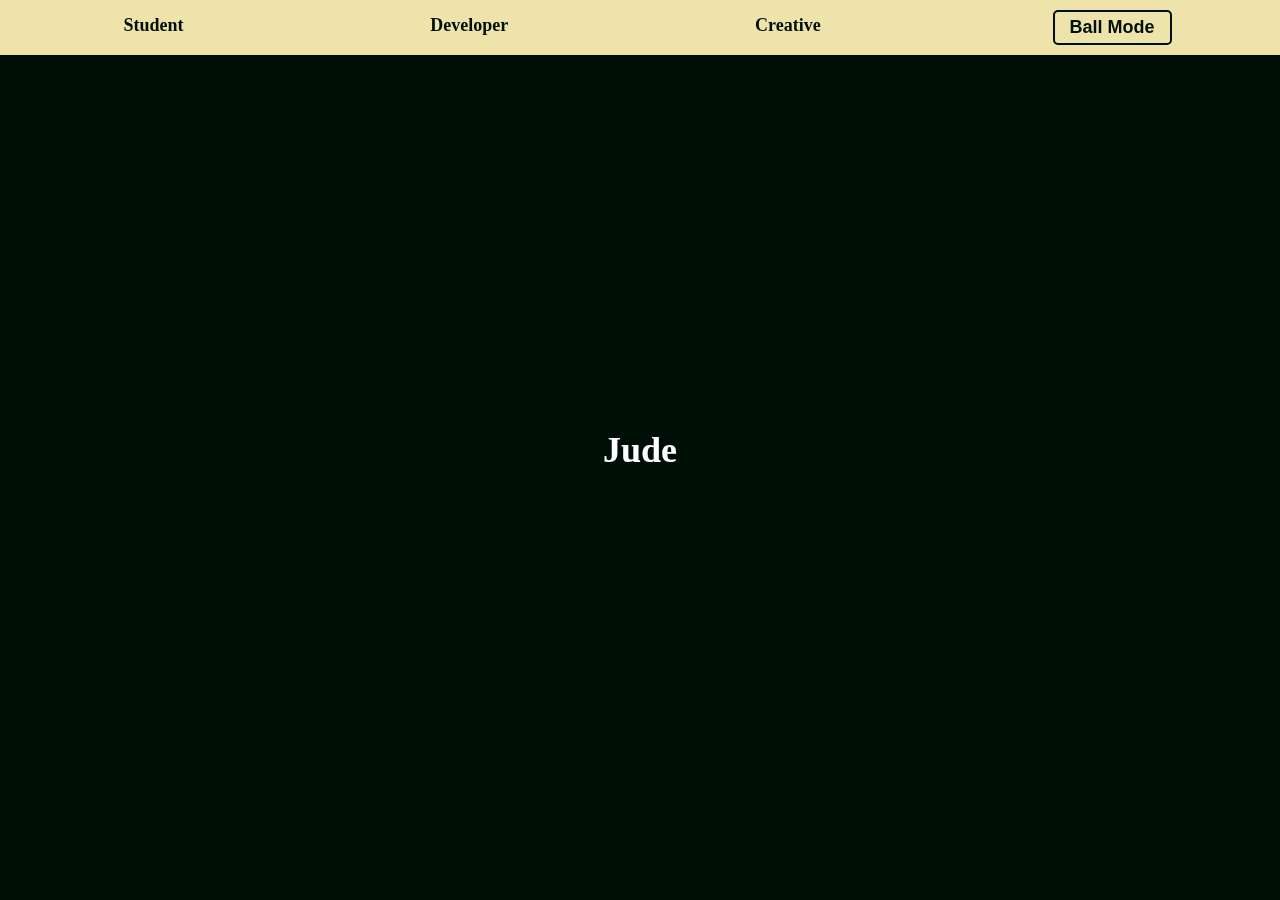
<file: index.html>
<!DOCTYPE html>
<html lang="en" dir="ltr">

<head>
    <link rel="stylesheet" href="resources/css/index.css">
    <meta charset="utf-8">
    <title>Jude's Webpage</title>
</head>


<body>
    <div id="name">Jude</div>

    <nav class="navbar">
        <ul>
            <a href="student.html"> Student</a>
            <a href="projects.html"> Developer</a>
            <a href="music.html"> Creative</a>
            <button id="startButton">Ball Mode</button>
        </ul>
    </nav>

    <div class="ball ball1"></div>
    <div class="ball ball2"></div>
    <div class="ball ball3"></div>
    <div class="ball ball4"></div>
    <div class="ball ball5"></div>
    <div class="ball ball6"></div>
    <div class ="ball ball7"></div>
    <div class="ball ball8"></div>
    <div class="ball ball9"></div>
    <div class="ball ball10"></div>
    <div class="ball ball11"></div>
    <div class="ball ball12"></div>
    <div class="ball ball13"></div>
    <div class ="ball ball14"></div>
    <!-- Add more balls as needed -->

    <script src="script.js"></script>

</body>

</html>
</file>
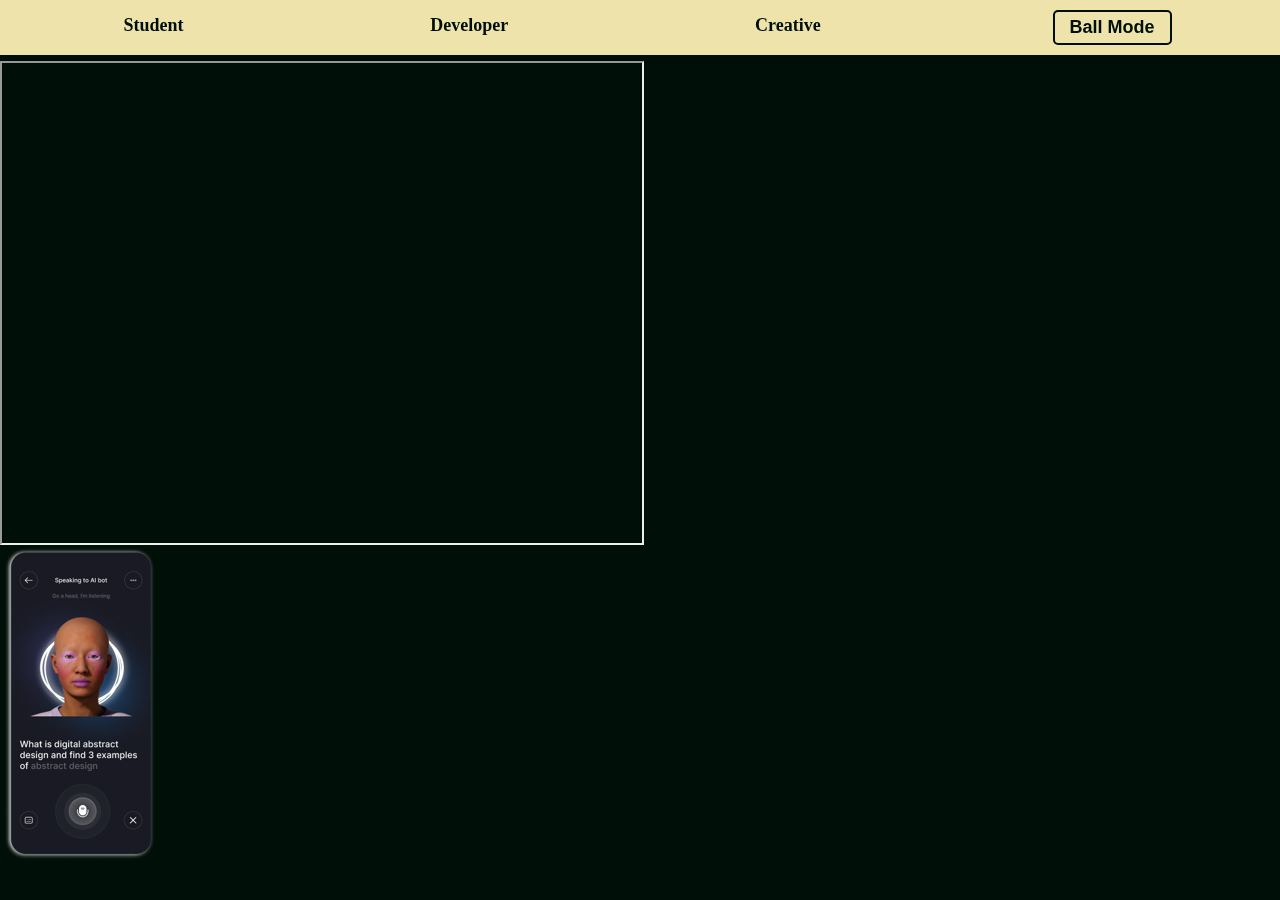
<file: projects.html>
<html lang = "en" dir="ltr">

    <head>
        <link rel="stylesheet" href="resources\css\index.css">

        <meta charset="utf-8">
        <title> Jude's Webpage of projects </title>
    </head>

    <body>
        <nav class="navbar">
            <ul>
                <a href="student.html"> Student</a>
                <a href="projects.html"> Developer</a>
                <a href="music.html"> Creative</a>
                <button id="startButton">Ball Mode</button>
            </ul>
            </nav>
        <h3>Projects</h3>


        <iframe src="https://drive.google.com/file/d/1XgNbyAy_-mfDtIYrn7tR1D8KQg-YXBLO/preview" width="640" height="480" allow="autoplay"></iframe>
        <img src="resources\mobile landing page1.png">

        <div class="ball ball1"></div>
        <div class="ball ball2"></div>
        <div class="ball ball3"></div>
        <div class="ball ball4"></div>
        <div class="ball ball5"></div>
        <div class="ball ball6"></div>
        <div class ="ball ball7"></div>
        <div class="ball ball8"></div>
        <div class="ball ball9"></div>
        <div class="ball ball10"></div>
        <div class="ball ball11"></div>
        <div class="ball ball12"></div>
        <div class="ball ball13"></div>
        <div class ="ball ball14"></div>
        
        <script src="script.js"></script>

    </body>

    </html>
</file>
<file: resources/css/index.css>
/* index.css */

body {
  background-color: #000F08;
  color: white;
  margin: 0;
  padding: 0;
  display: flex;
  flex-direction: column; /* Change to column */
  align-items: flex-start; /* Align items to the left */
  height: 100vh;
  overflow: hidden;
  position: relative;
}

.navbar {
  background-color: #EEE3AB;
  color: white;
  position: fixed;
  top: 0;
  left: 0;
  width: 100%;
  box-shadow: 0px 4px 6px rgba(0, 0, 0, 0.1);
  z-index: 2; /* Ensure the navbar is on top */
}

.navbar ul {
  list-style-type: none;
  display: flex;
  justify-content: space-around;
  padding: 10px 0;
  margin: 0;
}

.navbar li {
  margin-right: 20px;
}

.navbar a {
  text-decoration: none;
  color: #000F08;
  font-weight: bold;
  background-color: transparent;
  cursor: pointer;
  padding: 5px 15px;
  font-size: 18px;
}

.navbar button {
  text-decoration: none;
  color: #000F08;
  font-weight: bold;
  background-color: transparent;
  border: 2px solid #000F08;
  cursor: pointer;
  padding: 5px 15px;
  font-size: 18px;
  border-radius: 5px;
}

.navbar a:hover {
  color: #00bcd4;
  border-color: #00bcd4;
}

.navbar button:hover {
  color: #439775;
  border-color: #439775;
}

.ball {
  width: 50px;
  height: 50px;
  background-color: lightskyblue;
  border-radius: 25px;
  position: absolute;
  display: none;
}

/* Additional styling for content below the navbar */
.content {
  margin-top: 100px; /* Adjust as needed to create space below the navbar */
  z-index: 1; /* Ensure the content is behind the navbar */
}

h3 {
  margin-top: 20px; /* Adjust as needed to create space below the navbar */
  margin-left: 20px; /* Align the heading to the left */
}

#name {
  position: fixed;
  top: 50%;
  left: 50%;
  transform: translate(-50%, -50%);
  z-index: 1;
  text-align: center;
  font-size: 36px;
  font-weight: bold;  
  display: flex;
  align-items: center;
  justify-content: center;
}
</file>
